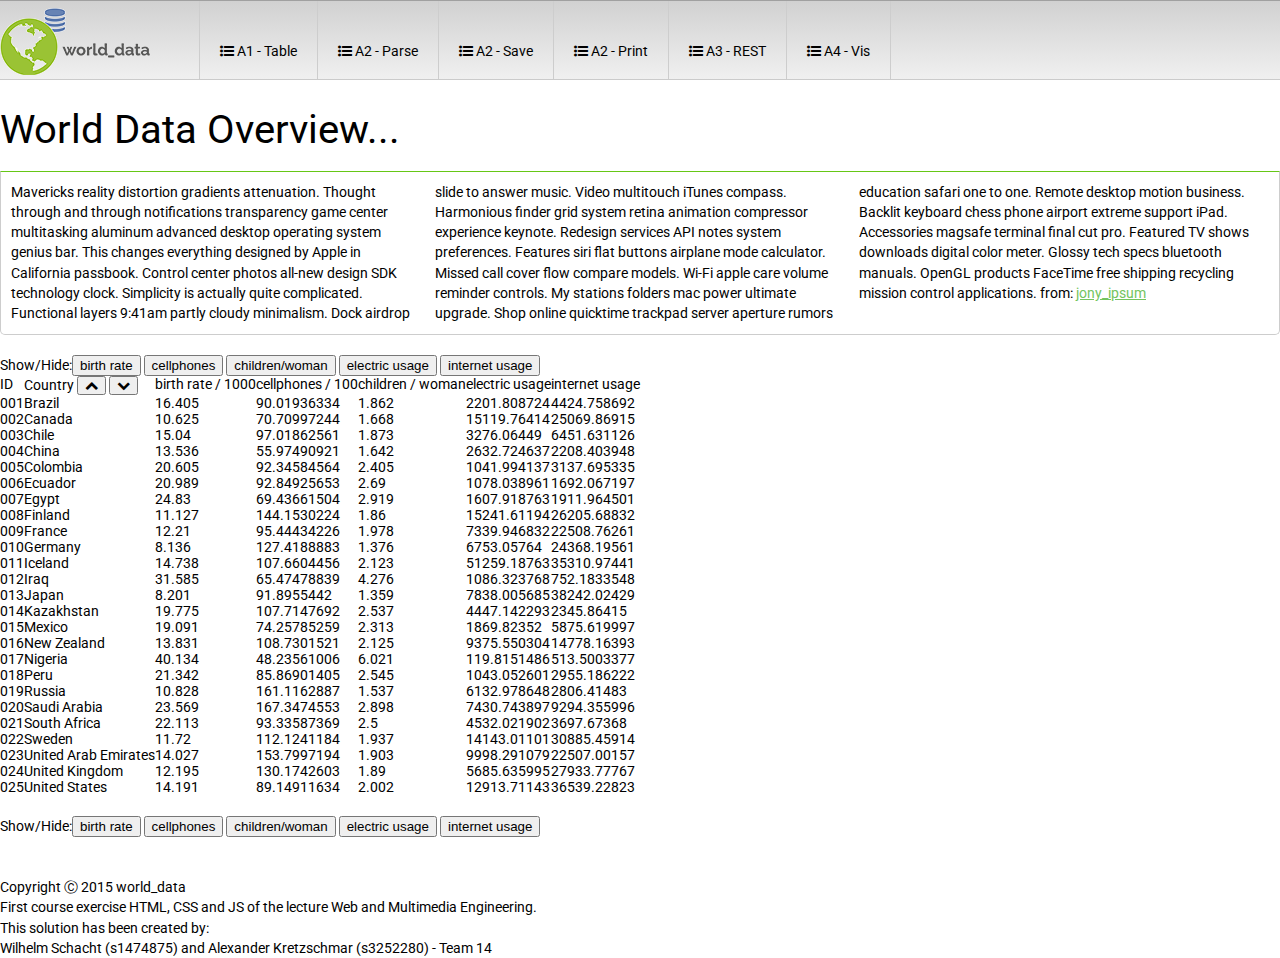
<file: index.html>
<!DOCTYPE hmtl>
<html>
 <head>
  <link rel="stylesheet" type="text/css" href="reset.css">
  <link rel="stylesheet" type="text/css" href="aufgabe1.css">
  <script src="aufgabe1.js"></script>
  <!--<link rel="stylesheet" href="font-awesome-4.7.0/css/font-awesome.min.css">-->
  <!--<link href="https://fonts.googleapis.com/css?family=Roboto" rel="stylesheet">-->
 </head>
 <body>
  <header>
   <title>WME Course Exercise HTML, CCS, JavaScript</title>
   <meta name="description" content="Exercise-Wepage on HTML, CSS and JavaScript for WME Course">
   <meta name="keywords" content="HTML, CSS, JavaScript, WME">
   <meta name="author" content="Alexander Kretzschmar and Wilhelm Schacht">
   <nav>
   <ul>
    <li id="logo"><a href=""><img id="image" src="images/world_data_logo_v1_normal.png" alt="Logo" onmouseover="hover(this)" onmouseout="unhover(this)"></a> </li>
    <a href="index.html" class="menu"><li class="menu"><i class="fa fa-list-ul" aria-hidden="true"></i> A1 - Table</li></a>
    <a href="parse.php" class="menu"><li class="menu"><i class="fa fa-list-ul" aria-hidden="true"></i> A2 - Parse</li></a>
    <a href="save.php" class="menu"><li class="menu"><i class="fa fa-list-ul" aria-hidden="true"></i> A2 - Save</li></a>
    <a href="print.php" class="menu"><li class="menu"><i class="fa fa-list-ul" aria-hidden="true"></i> A2 - Print</li></a>
    <a href="" class="menu"><li class="menu"><i class="fa fa-list-ul" aria-hidden="true"></i> A3 - REST</li></a>
    <a href="" class="menu"><li class="menu"><i class="fa fa-list-ul" aria-hidden="true"></i> A4 - Vis</li></a>
   </ul>
   </nav>
  </header>
  <br>
  <h1>World Data Overview...</h1>
  <p id="textbox">Mavericks reality distortion gradients attenuation. Thought through and through notifications transparency game center multitasking aluminum advanced desktop operating system genius bar. This changes everything designed by Apple in California passbook. Control center photos all-new design SDK technology clock. Simplicity is actually quite complicated.
  Functional layers 9:41am partly cloudy minimalism. Dock airdrop slide to answer music. Video multitouch iTunes compass. Harmonious finder grid system retina animation compressor experience keynote. Redesign services API notes system preferences. Features siri flat buttons airplane mode calculator. Missed call cover flow compare models. Wi-Fi apple care volume reminder
  controls. My stations folders mac power ultimate upgrade. Shop online quicktime trackpad server aperture rumors education safari one to one. Remote desktop motion business. Backlit keyboard chess phone airport extreme support iPad. Accessories magsafe terminal final cut pro. Featured TV shows downloads digital color meter. Glossy tech specs bluetooth manuals. OpenGL
  products FaceTime free shipping recycling mission control applications. from: <a href>jony_ipsum </a>
  </p>
  <br>


<p id="show">Show/Hide:<button type="button" onclick="show_hide_column(2)">birth rate</button> <button type="button" onclick="show_hide_column(3)">cellphones</button> <button type="button" onclick="show_hide_column(4)">children/woman</button> <button type="button" onclick="show_hide_column(5)">electric usage</button> <button type="button" onclick="show_hide_column(6)">internet usage</button> </p>

  <table id="worldTable">
   <thead>
    <tr>
     <td>ID</td>
     <td>Country  <button type="button" onclick="sortTableUp()" id="up"><i class="fa fa-chevron-up" aria-hidden="true"></i>
</button>
 <button type="button" onclick="sortTableDown()" id="down"><i class="fa fa-chevron-down" aria-hidden="true"></i>
</button></td>
     <td>birth rate / 1000</td>
     <td>cellphones / 100</td>
     <td>children / woman</td>
     <td class="handy">electric usage</td>
     <td class="tablet">internet usage</td>
    </tr>
   </thead>
           <tbody>
<tr>
<td>001</td>
<td>Brazil              </td>
<td>16.405             </td>
<td>90.01936334        </td>
<td>1.862             </td>
<td class="handy">2201.808724                       </td>
<td class="tablet">4424.758692   </td>
</tr>
<tr>
<td>002</td>
<td>Canada              </td>
<td>10.625             </td>
<td>70.70997244        </td>
<td>1.668             </td>
<td class="handy">15119.76414                       </td>
<td class="tablet">25069.86915   </td>

</tr>
<tr>
<td>003</td>
<td>Chile               </td>
<td>15.04              </td>
<td>97.01862561        </td>
<td>1.873             </td>
<td class="handy">3276.06449                        </td>
<td class="tablet">6451.631126   </td>

</tr>
<tr>
<td>004</td>
<td>China               </td>
<td>13.536             </td>
<td>55.97490921        </td>
<td>1.642             </td>
<td class="handy">2632.724637                       </td>
<td class="tablet">2208.403948   </td>
</tr>
<tr>
<td>005</td>
<td>Colombia            </td>
<td>20.605             </td>
<td>92.34584564        </td>
<td>2.405             </td>
<td class="handy">1041.994137                       </td>
<td class="tablet">3137.695335   </td>
</tr>
<tr>
<td>006</td>
<td>Ecuador             </td>
<td>20.989             </td>
<td>92.84925653        </td>
<td>2.69              </td>
<td class="handy">1078.038961                       </td>
<td class="tablet">1692.067197   </td>

</tr>
<tr>
<td>007</td>
<td>Egypt               </td>
<td>24.83              </td>
<td>69.43661504        </td>
<td>2.919             </td>
<td class="handy">1607.918763                       </td>
<td class="tablet">1911.964501   </td>
</tr>
<tr>
<td>008</td>
<td>Finland             </td>
<td>11.127             </td>
<td>144.1530224        </td>
<td>1.86              </td>
<td class="handy">15241.61194                       </td>
<td class="tablet">26205.68832   </td>
</tr>
<tr>
<td>009</td>
<td>France              </td>
<td>12.21              </td>
<td>95.44434226        </td>
<td>1.978             </td>
<td class="handy">7339.946832                       </td>
<td class="tablet">22508.76261   </td>
</tr>
<tr>
<td>010</td>
<td>Germany             </td>
<td>8.136              </td>
<td>127.4188883        </td>
<td>1.376             </td>
<td class="handy">6753.05764                        </td>
<td class="tablet">24368.19561   </td>
</tr>
<tr>
<td>011</td>
<td>Iceland             </td>
<td>14.738             </td>
<td>107.6604456        </td>
<td>2.123             </td>
<td class="handy">51259.18763                       </td>
<td class="tablet">35310.97441   </td>
</tr>
<tr>
<td>012</td>
<td>Iraq                </td>
<td>31.585             </td>
<td>65.47478839        </td>
<td>4.276             </td>
<td class="handy">1086.323768                       </td>
<td class="tablet">752.1833548   </td>
</tr>
<tr>
<td>013</td>
<td>Japan               </td>
<td>8.201              </td>
<td>91.8955442         </td>
<td>1.359             </td>
<td class="handy">7838.005685                       </td>
<td class="tablet">38242.02429   </td>
</tr>
<tr>
<td>014</td>
<td>Kazakhstan          </td>
<td>19.775             </td>
<td>107.7147692        </td>
<td>2.537             </td>
<td class="handy">4447.142293                       </td>
<td class="tablet">2345.86415    </td>
</tr>
<tr>
<td>015</td>
<td>Mexico              </td>
<td>19.091             </td>
<td>74.25785259        </td>
<td>2.313             </td>
<td class="handy">1869.82352                        </td>
<td class="tablet">5875.619997   </td>
</tr>
<tr>
<td>016</td>
<td>New Zealand         </td>
<td>13.831             </td>
<td>108.7301521        </td>
<td>2.125             </td>
<td class="handy">9375.550304                       </td>
<td class="tablet">14778.16393   </td>
</tr>
<tr>
<td>017</td>
<td>Nigeria             </td>
<td>40.134             </td>
<td>48.23561006        </td>
<td>6.021             </td>
<td class="handy">119.8151486                       </td>
<td class="tablet">513.5003377   </td>
</tr>
<tr>
<td>018</td>
<td>Peru                </td>
<td>21.342             </td>
<td>85.86901405        </td>
<td>2.545             </td>
<td class="handy">1043.052601                       </td>
<td class="tablet">2955.186222   </td>
</tr>
<tr>
<td>019</td>
<td>Russia              </td>
<td>10.828             </td>
<td>161.1162887        </td>
<td>1.537             </td>
<td class="handy">6132.978648                       </td>
<td class="tablet">2806.41483    </td>
</tr>
<tr>
<td>020</td>
<td>Saudi Arabia        </td>
<td>23.569             </td>
<td>167.3474553        </td>
<td>2.898             </td>
<td class="handy">7430.743897                       </td>
<td class="tablet">9294.355996   </td>
</tr>
<tr>
<td>021</td>
<td>South Africa        </td>
<td>22.113             </td>
<td>93.33587369        </td>
<td>2.5               </td>
<td class="handy">4532.021902                       </td>
<td class="tablet">3697.67368    </td>
</tr>
<tr>
<td>022</td>
<td>Sweden              </td>
<td>11.72              </td>
<td>112.1241184        </td>
<td>1.937             </td>
<td class="handy">14143.01101                       </td>
<td class="tablet">30885.45914   </td>
</tr>
<tr>
<td>023</td>
<td>United Arab Emirates</td>
<td>14.027             </td>
<td>153.7997194        </td>
<td>1.903             </td>
<td class="handy">9998.291079                       </td>
<td class="tablet">22507.00157   </td>
</tr>
<tr>
<td>024</td>
<td>United Kingdom      </td>
<td>12.195             </td>
<td>130.1742603        </td>
<td>1.89              </td>
<td class="handy">5685.635995                       </td>
<td class="tablet">27933.77767   </td>
</tr>
<tr>
<td>025</td>
<td>United States       </td>
<td>14.191             </td>
<td>89.14911634        </td>
<td>2.002             </td>
<td class="handy">12913.71143                       </td>
<td class="tablet">36539.22823   </td>
</tr>

        </tbody>
  </table>
  <br>
  <p id="show">Show/Hide:<button type="button" onclick="show_hide_column(2)">birth rate</button> <button type="button" onclick="show_hide_column(3)">cellphones</button> <button type="button" onclick="show_hide_column(4)">children/woman</button> <button type="button" onclick="show_hide_column(5)">electric usage</button> <button type="button" onclick="show_hide_column(6)">internet usage</button> </p>
  <br><br>
  <footer>
  <div id="copyright">Copyright &#9400; 2015 world_data<br>
  First course exercise HTML, CSS and JS of the lecture Web and Multimedia Engineering.</div>
  <div id="authors">This solution has been created by:<br>Wilhelm Schacht (s1474875) and Alexander Kretzschmar (s3252280) - Team 14 </div>

  </footer>
 </body>
</html>
</file>
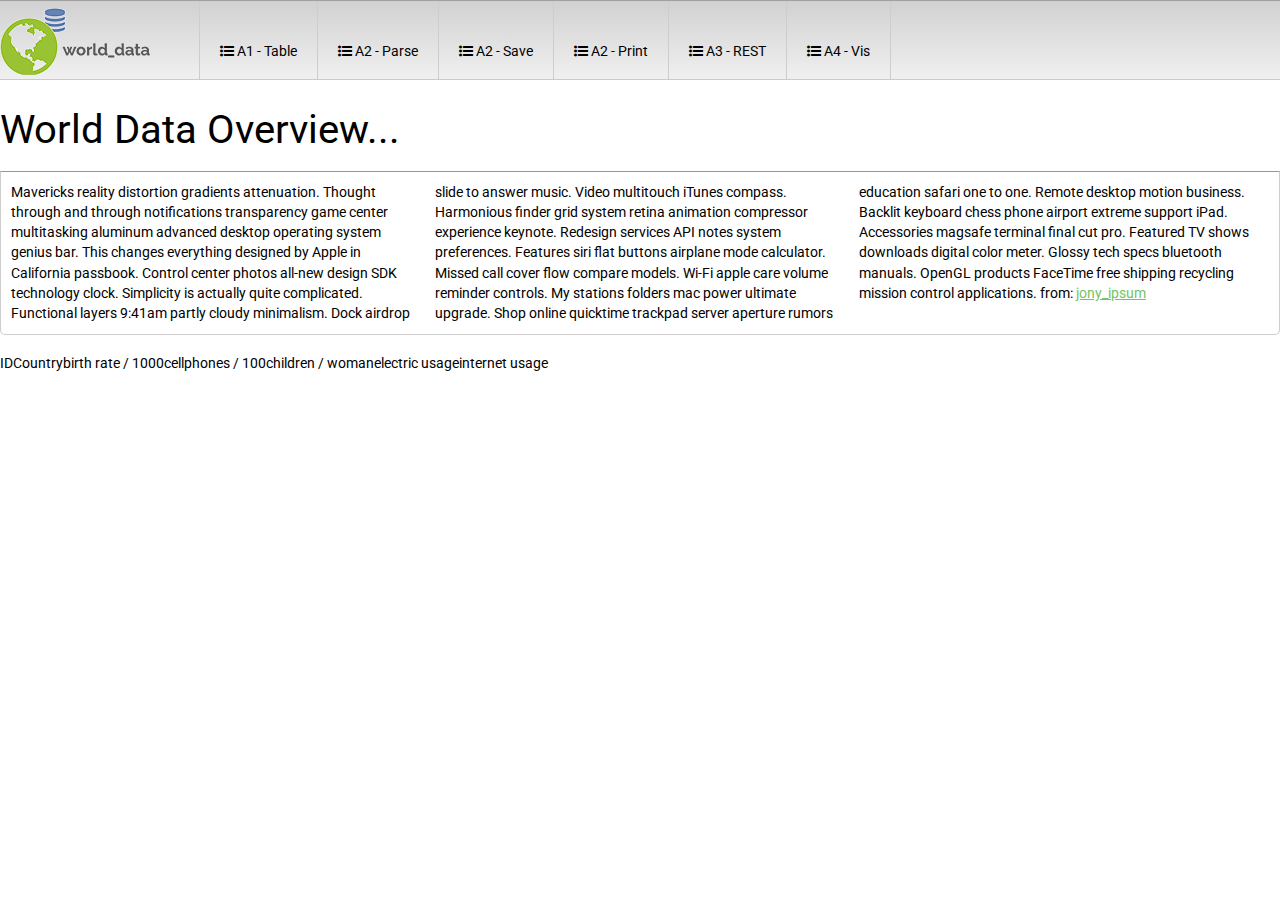
<file: aufgabe1.html>
<!DOCTYPE hmtl>
<html>
 <head>
  <link rel="stylesheet" type="text/css" href="reset.css">
  <link rel="stylesheet" type="text/css" href="aufgabe1.css">
  <script src="aufgabe1.js"></script>
  <!--<link rel="stylesheet" href="font-awesome-4.7.0/css/font-awesome.min.css">-->
  <!--<link href="https://fonts.googleapis.com/css?family=Roboto" rel="stylesheet">-->
 </head>
 <body>
  <header>
   <title>WME Course Exercise HTML, CCS, JavaScript</title>
   <meta name="description" content="Exercise-Wepage on HTML, CSS and JavaScript for WME Course">
   <meta name="keywords" content="HTML, CSS, JavaScript, WME">
   <meta name="author" content="Alex Kretschmar and Wilhelm Schacht">
   <nav>
   <ul>
    <li id="logo"><a href=""><img id="image" src="images/world_data_logo_v1_normal.png" alt="Logo" onmouseover="hover(this)" onmouseout="unhover(this)"></a> </li>
    <a href="" class="menu"><li class="menu"><i class="fa fa-list-ul" aria-hidden="true"></i> A1 - Table</li></a>
    <a href="" class="menu"><li class="menu"><i class="fa fa-list-ul" aria-hidden="true"></i> A2 - Parse</li></a>
    <a href="" class="menu"><li class="menu"><i class="fa fa-list-ul" aria-hidden="true"></i> A2 - Save</li></a>
    <a href="" class="menu"><li class="menu"><i class="fa fa-list-ul" aria-hidden="true"></i> A2 - Print</li></a>
    <a href="" class="menu"><li class="menu"><i class="fa fa-list-ul" aria-hidden="true"></i> A3 - REST</li></a>
    <a href="" class="menu"><li class="menu"><i class="fa fa-list-ul" aria-hidden="true"></i> A4 - Vis</li></a>
   </ul>
   </nav>
  </header>
  <br>
  <h1>World Data Overview...</h1>
  <p id="textbox">Mavericks reality distortion gradients attenuation. Thought through and through notifications transparency game center multitasking aluminum advanced desktop operating system genius bar. This changes everything designed by Apple in California passbook. Control center photos all-new design SDK technology clock. Simplicity is actually quite complicated.
  Functional layers 9:41am partly cloudy minimalism. Dock airdrop slide to answer music. Video multitouch iTunes compass. Harmonious finder grid system retina animation compressor experience keynote. Redesign services API notes system preferences. Features siri flat buttons airplane mode calculator. Missed call cover flow compare models. Wi-Fi apple care volume reminder
  controls. My stations folders mac power ultimate upgrade. Shop online quicktime trackpad server aperture rumors education safari one to one. Remote desktop motion business. Backlit keyboard chess phone airport extreme support iPad. Accessories magsafe terminal final cut pro. Featured TV shows downloads digital color meter. Glossy tech specs bluetooth manuals. OpenGL
  products FaceTime free shipping recycling mission control applications. from: <a href>jony_ipsum </a>
  </p>
  <br>

  <table>
   <thead>
    <tr>
     <td>ID</td>
     <td>Country</td>
     <td>birth rate / 1000</td>
     <td>cellphones / 100</td>
     <td>children / woman</td>
     <td>electric usage</td>
     <td>internet usage</td>
    </tr>
   </thead>
  </table>
  <footer>
  </footer>
 </body>
</html>
</file>
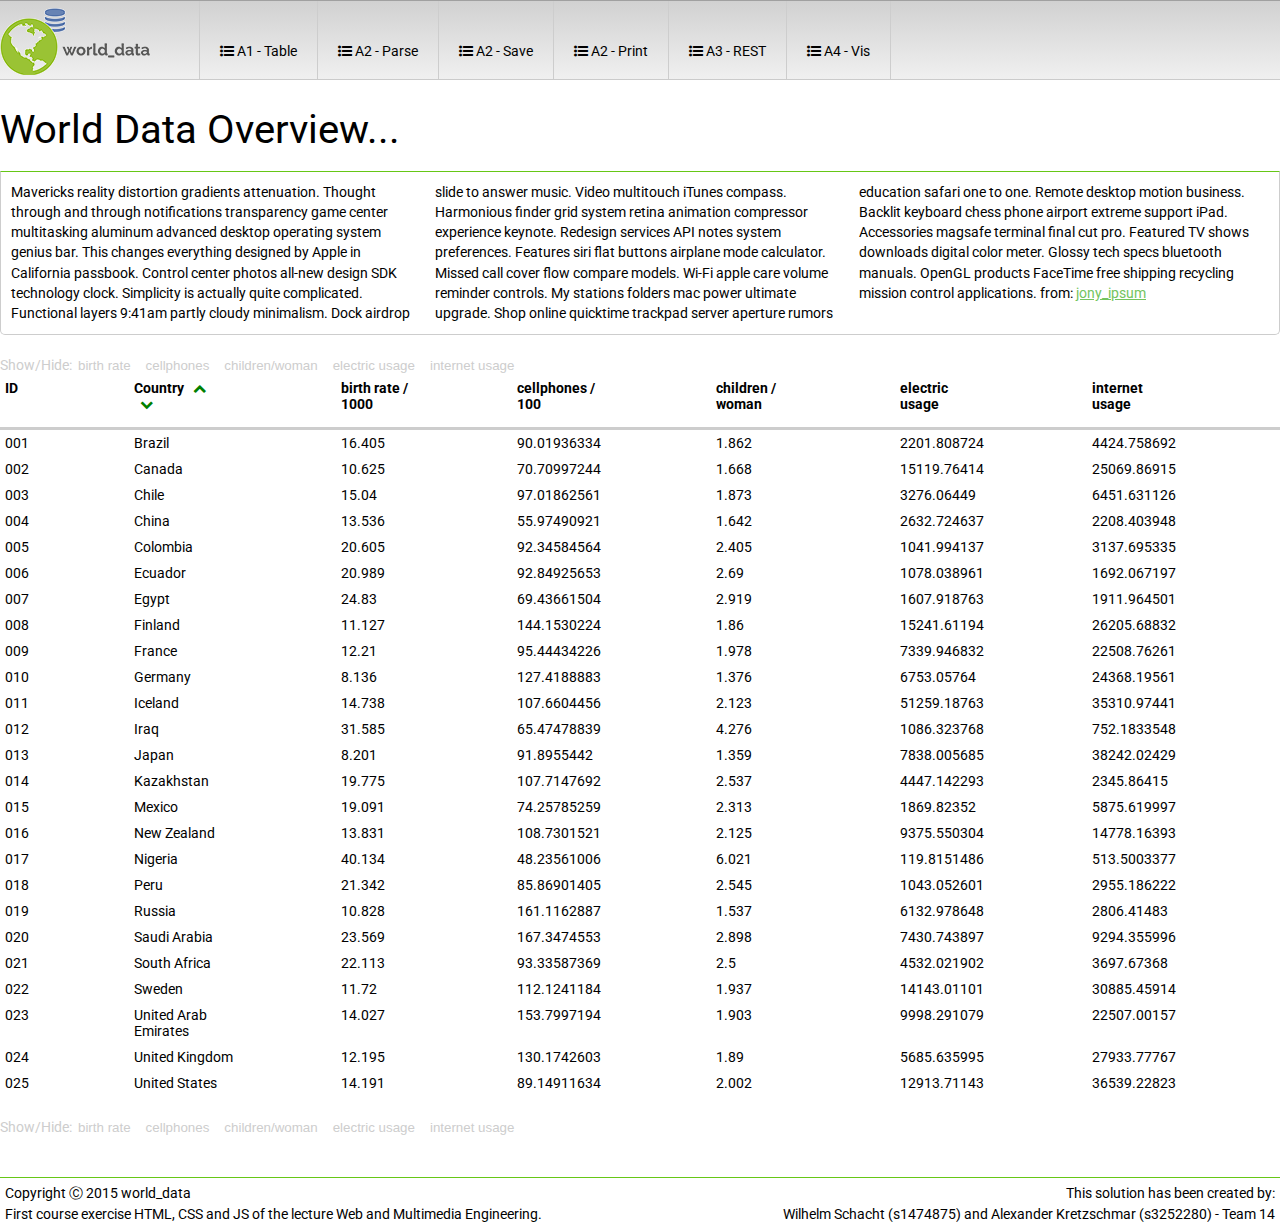
<file: Aufgabe1_Team14/aufgabe1.html>
<!DOCTYPE hmtl>
<html>
 <head>
  <link rel="stylesheet" type="text/css" href="reset.css">
  <link rel="stylesheet" type="text/css" href="aufgabe1.css">
  <script src="aufgabe1.js"></script>
  <!--<link rel="stylesheet" href="font-awesome-4.7.0/css/font-awesome.min.css">-->
  <!--<link href="https://fonts.googleapis.com/css?family=Roboto" rel="stylesheet">-->
 </head>
 <body>
  <header>
   <title>WME Course Exercise HTML, CCS, JavaScript</title>
   <meta name="description" content="Exercise-Wepage on HTML, CSS and JavaScript for WME Course">
   <meta name="keywords" content="HTML, CSS, JavaScript, WME">
   <meta name="author" content="Alexander Kretzschmar and Wilhelm Schacht">
   <nav>
   <ul>
    <li id="logo"><a href=""><img id="image" src="images/world_data_logo_v1_normal.png" alt="Logo" onmouseover="hover(this)" onmouseout="unhover(this)"></a> </li>
    <a href="" class="menu"><li class="menu"><i class="fa fa-list-ul" aria-hidden="true"></i> A1 - Table</li></a>
    <a href="" class="menu"><li class="menu"><i class="fa fa-list-ul" aria-hidden="true"></i> A2 - Parse</li></a>
    <a href="" class="menu"><li class="menu"><i class="fa fa-list-ul" aria-hidden="true"></i> A2 - Save</li></a>
    <a href="" class="menu"><li class="menu"><i class="fa fa-list-ul" aria-hidden="true"></i> A2 - Print</li></a>
    <a href="" class="menu"><li class="menu"><i class="fa fa-list-ul" aria-hidden="true"></i> A3 - REST</li></a>
    <a href="" class="menu"><li class="menu"><i class="fa fa-list-ul" aria-hidden="true"></i> A4 - Vis</li></a>
   </ul>
   </nav>
  </header>
  <br>
  <h1>World Data Overview...</h1>
  <p id="textbox">Mavericks reality distortion gradients attenuation. Thought through and through notifications transparency game center multitasking aluminum advanced desktop operating system genius bar. This changes everything designed by Apple in California passbook. Control center photos all-new design SDK technology clock. Simplicity is actually quite complicated.
  Functional layers 9:41am partly cloudy minimalism. Dock airdrop slide to answer music. Video multitouch iTunes compass. Harmonious finder grid system retina animation compressor experience keynote. Redesign services API notes system preferences. Features siri flat buttons airplane mode calculator. Missed call cover flow compare models. Wi-Fi apple care volume reminder
  controls. My stations folders mac power ultimate upgrade. Shop online quicktime trackpad server aperture rumors education safari one to one. Remote desktop motion business. Backlit keyboard chess phone airport extreme support iPad. Accessories magsafe terminal final cut pro. Featured TV shows downloads digital color meter. Glossy tech specs bluetooth manuals. OpenGL
  products FaceTime free shipping recycling mission control applications. from: <a href>jony_ipsum </a>
  </p>
  <br>


<p id="show">Show/Hide:<button type="button" onclick="show_hide_column(2)">birth rate</button> <button type="button" onclick="show_hide_column(3)">cellphones</button> <button type="button" onclick="show_hide_column(4)">children/woman</button> <button type="button" onclick="show_hide_column(5)">electric usage</button> <button type="button" onclick="show_hide_column(6)">internet usage</button> </p>

  <table id="worldTable">
   <thead>
    <tr>
     <td>ID</td>
     <td>Country  <button type="button" onclick="sortTableUp()" id="up"><i class="fa fa-chevron-up" aria-hidden="true"></i>
</button>
 <button type="button" onclick="sortTableDown()" id="down"><i class="fa fa-chevron-down" aria-hidden="true"></i>
</button></td>
     <td>birth rate / 1000</td>
     <td>cellphones / 100</td>
     <td>children / woman</td>
     <td class="handy">electric usage</td>
     <td class="tablet">internet usage</td>
    </tr>
   </thead>
           <tbody>
<tr>
<td>001</td>
<td>Brazil              </td>
<td>16.405             </td>
<td>90.01936334        </td>
<td>1.862             </td>
<td class="handy">2201.808724                       </td>
<td class="tablet">4424.758692   </td>
</tr>
<tr>
<td>002</td>
<td>Canada              </td>
<td>10.625             </td>
<td>70.70997244        </td>
<td>1.668             </td>
<td class="handy">15119.76414                       </td>
<td class="tablet">25069.86915   </td>

</tr>
<tr>
<td>003</td>
<td>Chile               </td>
<td>15.04              </td>
<td>97.01862561        </td>
<td>1.873             </td>
<td class="handy">3276.06449                        </td>
<td class="tablet">6451.631126   </td>

</tr>
<tr>
<td>004</td>
<td>China               </td>
<td>13.536             </td>
<td>55.97490921        </td>
<td>1.642             </td>
<td class="handy">2632.724637                       </td>
<td class="tablet">2208.403948   </td>
</tr>
<tr>
<td>005</td>
<td>Colombia            </td>
<td>20.605             </td>
<td>92.34584564        </td>
<td>2.405             </td>
<td class="handy">1041.994137                       </td>
<td class="tablet">3137.695335   </td>
</tr>
<tr>
<td>006</td>
<td>Ecuador             </td>
<td>20.989             </td>
<td>92.84925653        </td>
<td>2.69              </td>
<td class="handy">1078.038961                       </td>
<td class="tablet">1692.067197   </td>

</tr>
<tr>
<td>007</td>
<td>Egypt               </td>
<td>24.83              </td>
<td>69.43661504        </td>
<td>2.919             </td>
<td class="handy">1607.918763                       </td>
<td class="tablet">1911.964501   </td>
</tr>
<tr>
<td>008</td>
<td>Finland             </td>
<td>11.127             </td>
<td>144.1530224        </td>
<td>1.86              </td>
<td class="handy">15241.61194                       </td>
<td class="tablet">26205.68832   </td>
</tr>
<tr>
<td>009</td>
<td>France              </td>
<td>12.21              </td>
<td>95.44434226        </td>
<td>1.978             </td>
<td class="handy">7339.946832                       </td>
<td class="tablet">22508.76261   </td>
</tr>
<tr>
<td>010</td>
<td>Germany             </td>
<td>8.136              </td>
<td>127.4188883        </td>
<td>1.376             </td>
<td class="handy">6753.05764                        </td>
<td class="tablet">24368.19561   </td>
</tr>
<tr>
<td>011</td>
<td>Iceland             </td>
<td>14.738             </td>
<td>107.6604456        </td>
<td>2.123             </td>
<td class="handy">51259.18763                       </td>
<td class="tablet">35310.97441   </td>
</tr>
<tr>
<td>012</td>
<td>Iraq                </td>
<td>31.585             </td>
<td>65.47478839        </td>
<td>4.276             </td>
<td class="handy">1086.323768                       </td>
<td class="tablet">752.1833548   </td>
</tr>
<tr>
<td>013</td>
<td>Japan               </td>
<td>8.201              </td>
<td>91.8955442         </td>
<td>1.359             </td>
<td class="handy">7838.005685                       </td>
<td class="tablet">38242.02429   </td>
</tr>
<tr>
<td>014</td>
<td>Kazakhstan          </td>
<td>19.775             </td>
<td>107.7147692        </td>
<td>2.537             </td>
<td class="handy">4447.142293                       </td>
<td class="tablet">2345.86415    </td>
</tr>
<tr>
<td>015</td>
<td>Mexico              </td>
<td>19.091             </td>
<td>74.25785259        </td>
<td>2.313             </td>
<td class="handy">1869.82352                        </td>
<td class="tablet">5875.619997   </td>
</tr>
<tr>
<td>016</td>
<td>New Zealand         </td>
<td>13.831             </td>
<td>108.7301521        </td>
<td>2.125             </td>
<td class="handy">9375.550304                       </td>
<td class="tablet">14778.16393   </td>
</tr>
<tr>
<td>017</td>
<td>Nigeria             </td>
<td>40.134             </td>
<td>48.23561006        </td>
<td>6.021             </td>
<td class="handy">119.8151486                       </td>
<td class="tablet">513.5003377   </td>
</tr>
<tr>
<td>018</td>
<td>Peru                </td>
<td>21.342             </td>
<td>85.86901405        </td>
<td>2.545             </td>
<td class="handy">1043.052601                       </td>
<td class="tablet">2955.186222   </td>
</tr>
<tr>
<td>019</td>
<td>Russia              </td>
<td>10.828             </td>
<td>161.1162887        </td>
<td>1.537             </td>
<td class="handy">6132.978648                       </td>
<td class="tablet">2806.41483    </td>
</tr>
<tr>
<td>020</td>
<td>Saudi Arabia        </td>
<td>23.569             </td>
<td>167.3474553        </td>
<td>2.898             </td>
<td class="handy">7430.743897                       </td>
<td class="tablet">9294.355996   </td>
</tr>
<tr>
<td>021</td>
<td>South Africa        </td>
<td>22.113             </td>
<td>93.33587369        </td>
<td>2.5               </td>
<td class="handy">4532.021902                       </td>
<td class="tablet">3697.67368    </td>
</tr>
<tr>
<td>022</td>
<td>Sweden              </td>
<td>11.72              </td>
<td>112.1241184        </td>
<td>1.937             </td>
<td class="handy">14143.01101                       </td>
<td class="tablet">30885.45914   </td>
</tr>
<tr>
<td>023</td>
<td>United Arab Emirates</td>
<td>14.027             </td>
<td>153.7997194        </td>
<td>1.903             </td>
<td class="handy">9998.291079                       </td>
<td class="tablet">22507.00157   </td>
</tr>
<tr>
<td>024</td>
<td>United Kingdom      </td>
<td>12.195             </td>
<td>130.1742603        </td>
<td>1.89              </td>
<td class="handy">5685.635995                       </td>
<td class="tablet">27933.77767   </td>
</tr>
<tr>
<td>025</td>
<td>United States       </td>
<td>14.191             </td>
<td>89.14911634        </td>
<td>2.002             </td>
<td class="handy">12913.71143                       </td>
<td class="tablet">36539.22823   </td>
</tr>

        </tbody>
  </table>
  <br>
  <p id="show">Show/Hide:<button type="button" onclick="show_hide_column(2)">birth rate</button> <button type="button" onclick="show_hide_column(3)">cellphones</button> <button type="button" onclick="show_hide_column(4)">children/woman</button> <button type="button" onclick="show_hide_column(5)">electric usage</button> <button type="button" onclick="show_hide_column(6)">internet usage</button> </p>
  <br><br>
  <footer>
  <div id="copyright">Copyright &#9400; 2015 world_data<br>
  First course exercise HTML, CSS and JS of the lecture Web and Multimedia Engineering.</div>
  <div id="authors">This solution has been created by:<br>Wilhelm Schacht (s1474875) and Alexander Kretzschmar (s3252280) - Team 14 </div>

  </footer>
 </body>
</html>
</file>
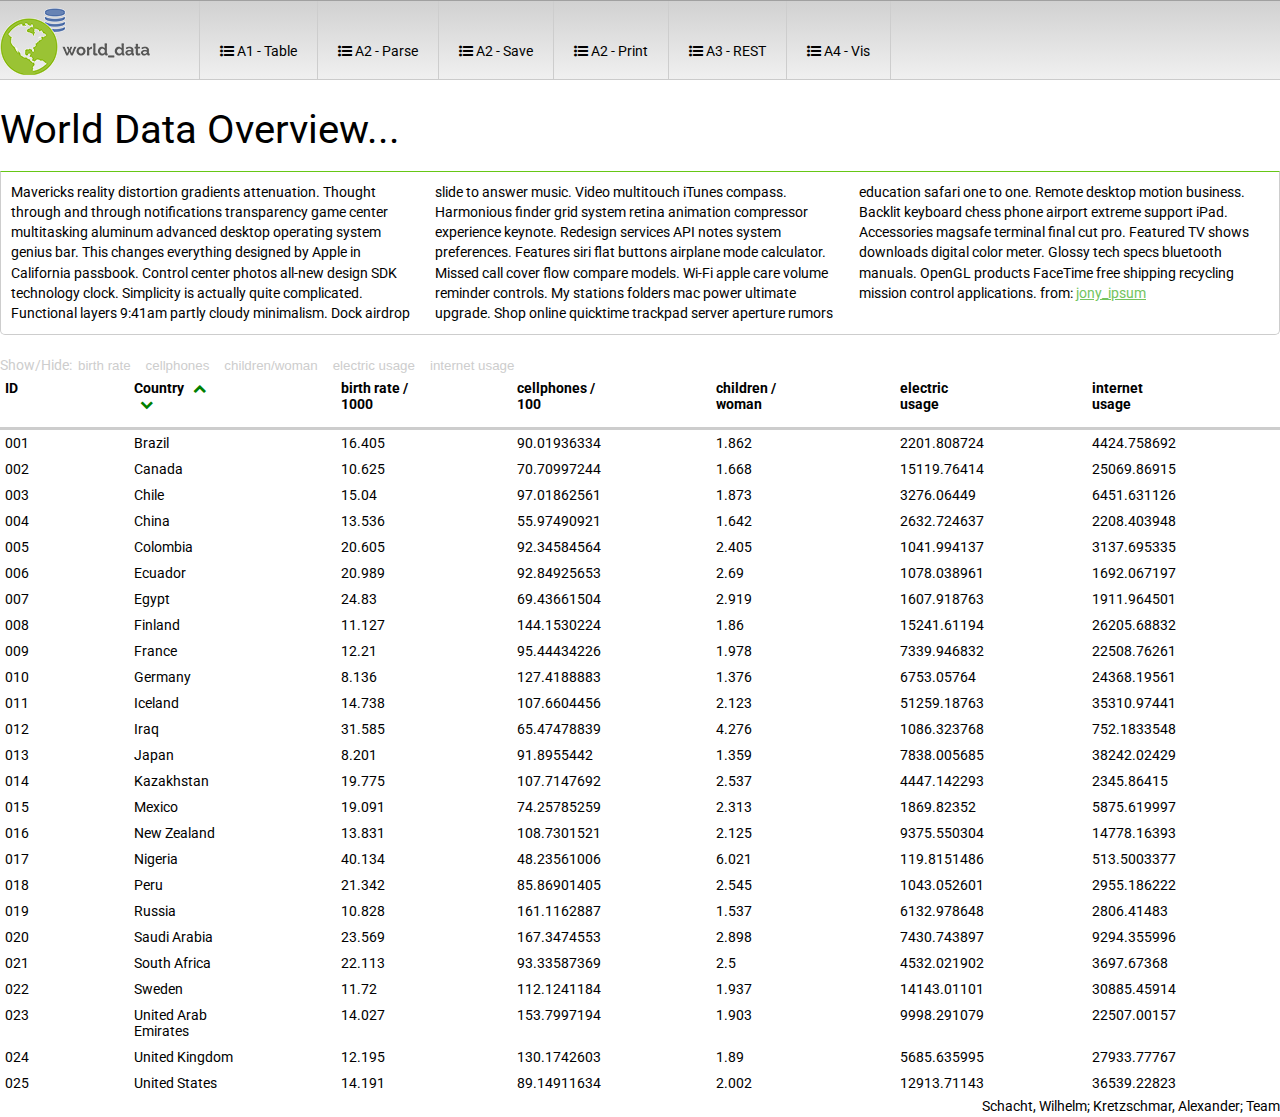
<file: WME-Project/aufgabe1.html>
<!DOCTYPE hmtl>
<html>
 <head>
  <link rel="stylesheet" type="text/css" href="reset.css">
  <link rel="stylesheet" type="text/css" href="aufgabe1.css">
  <script src="aufgabe1.js"></script>
  <!--<link rel="stylesheet" href="font-awesome-4.7.0/css/font-awesome.min.css">-->
  <!--<link href="https://fonts.googleapis.com/css?family=Roboto" rel="stylesheet">-->
 </head>
 <body>
  <header>
   <title>WME Course Exercise HTML, CCS, JavaScript</title>
   <meta name="description" content="Exercise-Wepage on HTML, CSS and JavaScript for WME Course">
   <meta name="keywords" content="HTML, CSS, JavaScript, WME">
   <meta name="author" content="Alexander Kretzschmar and Wilhelm Schacht">
   <nav>
   <ul>
    <li id="logo"><a href=""><img id="image" src="images/world_data_logo_v1_normal.png" alt="Logo" onmouseover="hover(this)" onmouseout="unhover(this)"></a> </li>
    <a href="" class="menu"><li class="menu"><i class="fa fa-list-ul" aria-hidden="true"></i> A1 - Table</li></a>
    <a href="" class="menu"><li class="menu"><i class="fa fa-list-ul" aria-hidden="true"></i> A2 - Parse</li></a>
    <a href="" class="menu"><li class="menu"><i class="fa fa-list-ul" aria-hidden="true"></i> A2 - Save</li></a>
    <a href="" class="menu"><li class="menu"><i class="fa fa-list-ul" aria-hidden="true"></i> A2 - Print</li></a>
    <a href="" class="menu"><li class="menu"><i class="fa fa-list-ul" aria-hidden="true"></i> A3 - REST</li></a>
    <a href="" class="menu"><li class="menu"><i class="fa fa-list-ul" aria-hidden="true"></i> A4 - Vis</li></a>
   </ul>
   </nav>
  </header>
  <br>
  <h1>World Data Overview...</h1>
  <p id="textbox">Mavericks reality distortion gradients attenuation. Thought through and through notifications transparency game center multitasking aluminum advanced desktop operating system genius bar. This changes everything designed by Apple in California passbook. Control center photos all-new design SDK technology clock. Simplicity is actually quite complicated.
  Functional layers 9:41am partly cloudy minimalism. Dock airdrop slide to answer music. Video multitouch iTunes compass. Harmonious finder grid system retina animation compressor experience keynote. Redesign services API notes system preferences. Features siri flat buttons airplane mode calculator. Missed call cover flow compare models. Wi-Fi apple care volume reminder
  controls. My stations folders mac power ultimate upgrade. Shop online quicktime trackpad server aperture rumors education safari one to one. Remote desktop motion business. Backlit keyboard chess phone airport extreme support iPad. Accessories magsafe terminal final cut pro. Featured TV shows downloads digital color meter. Glossy tech specs bluetooth manuals. OpenGL
  products FaceTime free shipping recycling mission control applications. from: <a href>jony_ipsum </a>
  </p>
  <br>


<p id="show">Show/Hide:<button type="button" onclick="show_hide_column(2)">birth rate</button> <button type="button" onclick="show_hide_column(3)">cellphones</button> <button type="button" onclick="show_hide_column(4)">children/woman</button> <button type="button" onclick="show_hide_column(5)">electric usage</button> <button type="button" onclick="show_hide_column(6)">internet usage</button> </p>

  <table id="worldTable">
   <thead>
    <tr>
     <td>ID</td>
     <td>Country  <button type="button" onclick="sortTableUp()" id="up"><i class="fa fa-chevron-up" aria-hidden="true"></i>
</button>
 <button type="button" onclick="sortTableDown()" id="down"><i class="fa fa-chevron-down" aria-hidden="true"></i>
</button></td>
     <td>birth rate / 1000</td>
     <td>cellphones / 100</td>
     <td>children / woman</td>
     <td class="handy">electric usage</td>
     <td class="tablet">internet usage</td>	
    </tr>
   </thead>
   	<tbody>
<tr>
<td>001</td>
<td>Brazil              </td>
<td>16.405             </td>
<td>90.01936334        </td>
<td>1.862             </td>
<td class="handy">2201.808724                       </td>
<td class="tablet">4424.758692   </td>
</tr>
<tr>
<td>002</td>
<td>Canada              </td>
<td>10.625             </td>
<td>70.70997244        </td>
<td>1.668             </td>
<td class="handy">15119.76414                       </td>
<td class="tablet">25069.86915   </td>

</tr>
<tr>
<td>003</td>
<td>Chile               </td>
<td>15.04              </td>
<td>97.01862561        </td>
<td>1.873             </td>
<td class="handy">3276.06449                        </td>
<td class="tablet">6451.631126   </td>

</tr>
<tr>
<td>004</td>
<td>China               </td>
<td>13.536             </td>
<td>55.97490921        </td>
<td>1.642             </td>
<td class="handy">2632.724637                       </td>
<td class="tablet">2208.403948   </td>
</tr>
<tr>
<td>005</td>
<td>Colombia            </td>
<td>20.605             </td>
<td>92.34584564        </td>
<td>2.405             </td>
<td class="handy">1041.994137                       </td>
<td class="tablet">3137.695335   </td>
</tr>
<tr>
<td>006</td>
<td>Ecuador             </td>
<td>20.989             </td>
<td>92.84925653        </td>
<td>2.69              </td>
<td class="handy">1078.038961                       </td>
<td class="tablet">1692.067197   </td>

</tr>
<tr>
<td>007</td>
<td>Egypt               </td>
<td>24.83              </td>
<td>69.43661504        </td>
<td>2.919             </td>
<td class="handy">1607.918763                       </td>
<td class="tablet">1911.964501   </td>
</tr>
<tr>
<td>008</td>
<td>Finland             </td>
<td>11.127             </td>
<td>144.1530224        </td>
<td>1.86              </td>
<td class="handy">15241.61194                       </td>
<td class="tablet">26205.68832   </td>
</tr>
<tr>
<td>009</td>
<td>France              </td>
<td>12.21              </td>
<td>95.44434226        </td>
<td>1.978             </td>
<td class="handy">7339.946832                       </td>
<td class="tablet">22508.76261   </td>
</tr>
<tr>
<td>010</td>
<td>Germany             </td>
<td>8.136              </td>
<td>127.4188883        </td>
<td>1.376             </td>
<td class="handy">6753.05764                        </td>
<td class="tablet">24368.19561   </td>
</tr>
<tr>
<td>011</td>
<td>Iceland             </td>
<td>14.738             </td>
<td>107.6604456        </td>
<td>2.123             </td>
<td class="handy">51259.18763                       </td>
<td class="tablet">35310.97441   </td>
</tr>
<tr>
<td>012</td>
<td>Iraq                </td>
<td>31.585             </td>
<td>65.47478839        </td>
<td>4.276             </td>
<td class="handy">1086.323768                       </td>
<td class="tablet">752.1833548   </td>
</tr>
<tr>
<td>013</td>
<td>Japan               </td>
<td>8.201              </td>
<td>91.8955442         </td>
<td>1.359             </td>
<td class="handy">7838.005685                       </td>
<td class="tablet">38242.02429   </td>
</tr>
<tr>
<td>014</td>
<td>Kazakhstan          </td>
<td>19.775             </td>
<td>107.7147692        </td>
<td>2.537             </td>
<td class="handy">4447.142293                       </td>
<td class="tablet">2345.86415    </td>
</tr>
<tr>
<td>015</td>
<td>Mexico              </td>
<td>19.091             </td>
<td>74.25785259        </td>
<td>2.313             </td>
<td class="handy">1869.82352                        </td>
<td class="tablet">5875.619997   </td>
</tr>
<tr>
<td>016</td>
<td>New Zealand         </td>
<td>13.831             </td>
<td>108.7301521        </td>
<td>2.125             </td>
<td class="handy">9375.550304                       </td>
<td class="tablet">14778.16393   </td>
</tr>
<tr>
<td>017</td>
<td>Nigeria             </td>
<td>40.134             </td>
<td>48.23561006        </td>
<td>6.021             </td>
<td class="handy">119.8151486                       </td>
<td class="tablet">513.5003377   </td>
</tr>
<tr>
<td>018</td>
<td>Peru                </td>
<td>21.342             </td>
<td>85.86901405        </td>
<td>2.545             </td>
<td class="handy">1043.052601                       </td>
<td class="tablet">2955.186222   </td>
</tr>
<tr>
<td>019</td>
<td>Russia              </td>
<td>10.828             </td>
<td>161.1162887        </td>
<td>1.537             </td>
<td class="handy">6132.978648                       </td>
<td class="tablet">2806.41483    </td>
</tr>
<tr>
<td>020</td>
<td>Saudi Arabia        </td>
<td>23.569             </td>
<td>167.3474553        </td>
<td>2.898             </td>
<td class="handy">7430.743897                       </td>
<td class="tablet">9294.355996   </td>
</tr>
<tr>
<td>021</td>
<td>South Africa        </td>
<td>22.113             </td>
<td>93.33587369        </td>
<td>2.5               </td>
<td class="handy">4532.021902                       </td>
<td class="tablet">3697.67368    </td>
</tr>
<tr>
<td>022</td>
<td>Sweden              </td>
<td>11.72              </td>
<td>112.1241184        </td>
<td>1.937             </td>
<td class="handy">14143.01101                       </td>
<td class="tablet">30885.45914   </td>
</tr>
<tr>
<td>023</td>
<td>United Arab Emirates</td>
<td>14.027             </td>
<td>153.7997194        </td>
<td>1.903             </td>
<td class="handy">9998.291079                       </td>
<td class="tablet">22507.00157   </td>
</tr>
<tr>
<td>024</td>
<td>United Kingdom      </td>
<td>12.195             </td>
<td>130.1742603        </td>
<td>1.89              </td>
<td class="handy">5685.635995                       </td>
<td class="tablet">27933.77767   </td>
</tr>
<tr>
<td>025</td>
<td>United States       </td>
<td>14.191             </td>
<td>89.14911634        </td>
<td>2.002             </td>
<td class="handy">12913.71143                       </td>
<td class="tablet">36539.22823   </td>
</tr>

	</tbody>	
  </table>
  <footer>
	Schacht, Wilhelm; Kretzschmar, Alexander; Team 
  </footer>
 </body>
</html>
</file>
<file: aufgabe1.css>
/* aufgabe1.css */

@import url("https://fonts.googleapis.com/css?family=Roboto");
@import "font-awesome-4.7.0/css/font-awesome.min.css";

body {
         font-family: Roboto;
         font-style: normal;
         font-size: 14px;
         line-height: 145%;
}

h1 {
         margin-top: 100px;
         margin-bottom: 30px;
         font-size: 40px;
}

nav {
         overflow: hidden;
         position: fixed;
         top: 0;
         width: 100%;
}

ul {
         list-style-type: none;
         border-top: 1px solid #A0A0A0;
         border-bottom: 1px solid #CBCBCB;
         overflow: hidden;
         background-image: linear-gradient(#D1D1D1, #F0F0F0);
         height: 80px;
}

li {
         float: left;
         height: 80px;
         border-right: 1px solid #CDCDCD;
}

#logo {
         width: 200px;
}

a {
         color: #73c45e;
}

a:hover {
         color: grey;
}

a.menu {
         color: black;
}

li.menu {
         padding-top: 40px;
         padding-left: 20px;
         padding-right: 20px;
         transition: background-color 0.5s;
}

li.menu:hover {
         background-color: #CCCCCC;
}

#textbox {
         padding: 10px;
         border-top: 1px solid #66C716;
         border-right: 1px solid #CDCDCD;
         border-bottom: 1px solid #CDCDCD;
         border-left: 1px solid #CDCDCD;
         border-bottom-left-radius: 5px;
         border-bottom-right-radius: 5px;
         -webkit-column-count: 3;
         -moz-column-count: 3;
         column-count: 3;
         -webkit-column-width: 300px;
         -moz-column-width: 300px;
         column-width: 300px;
}

table, h1 {
         clear: left;
}
</file>
<file: Aufgabe1_Team14/aufgabe1.css>
/* aufgabe1.css */

@import url("https://fonts.googleapis.com/css?family=Roboto");
@import "font-awesome-4.7.0/css/font-awesome.min.css";

@media (max-width: 768px) {

        .handy {
        display : none;
}

}


@media (max-width: 1200px) {

    .tablet {
        display : none;
}

}





body {
         font-family: Roboto;
         font-style: normal;
         font-size: 14px;
         line-height: 145%;
}

h1 {
         margin-top: 100px;
         margin-bottom: 30px;
         font-size: 40px;
}

nav {
         overflow: hidden;
         position: fixed;
         top: 0;
         width: 100%;
}

ul {
         list-style-type: none;
         border-top: 1px solid #A0A0A0;
         border-bottom: 1px solid #CBCBCB;
         overflow: hidden;
         background-image: linear-gradient(#D1D1D1, #F0F0F0);
         height: 80px;
}

li {
         float: left;
         height: 80px;
         border-right: 1px solid #CDCDCD;
}

#logo {
         width: 200px;
}

a {
         color: #73c45e;
}

a:hover {
         color: grey;
}

a.menu {
         color: black;
}

li.menu {
         padding-top: 40px;
         padding-left: 20px;
         padding-right: 20px;
         transition: background-color 0.5s;
}

li.menu:hover {
         background-color: #CCCCCC;
}

#textbox {
         max-width: 1400px;
         padding: 10px;
         border-top: 1px solid #66C716;
         border-right: 1px solid #CDCDCD;
         border-bottom: 1px solid #CDCDCD;
         border-left: 1px solid #CDCDCD;
         border-bottom-left-radius: 5px;
         border-bottom-right-radius: 5px;
         -webkit-column-count: 3;
         -moz-column-count: 3;
         column-count: 3;
         -webkit-column-width: 300px;
         -moz-column-width: 300px;
         column-width: 300px;
}

table, h1 {
         clear: left;
}


thead td {
        font-weight: bold;
        padding-bottom: 15px;
        border-bottom: solid 3px;
        border-color: #CDCDCD;
}

td {
        padding: 5px;
        padding-right: 100px;
}

button {
        color:green;
        background: none;
        border: none;
}

#show {

        color:#CDCDCD;
}


#show button{

        color:#CDCDCD;
}

footer {
         padding: 5px;
         overflow: hidden;
         max-width: 1400px;
         border-top: 1px solid #66C716;
         text-align: right;
}

#copyright {
         text-align: left;
         float: left;
}
</file>
<file: WME-Project/aufgabe1.css>
/* aufgabe1.css */

@import url("https://fonts.googleapis.com/css?family=Roboto");
@import "font-awesome-4.7.0/css/font-awesome.min.css";

@media (max-width: 768px) {

	.handy {
	display : none;
}

}


@media (max-width: 1200px) {

    .tablet {
	display : none;
}

}





body {
         font-family: Roboto;
         font-style: normal;
         font-size: 14px;
         line-height: 145%;
}

h1 {
         margin-top: 100px;
         margin-bottom: 30px;
         font-size: 40px;
}

nav {
         overflow: hidden;
         position: fixed;
         top: 0;
         width: 100%;
}

ul {
         list-style-type: none;
         border-top: 1px solid #A0A0A0;
         border-bottom: 1px solid #CBCBCB;
         overflow: hidden;
         background-image: linear-gradient(#D1D1D1, #F0F0F0);
         height: 80px;
}

li {
         float: left;
         height: 80px;
         border-right: 1px solid #CDCDCD;
}

#logo {
         width: 200px;
}

a {
         color: #73c45e;
}

a:hover {
         color: grey;
}

a.menu {
         color: black;
}

li.menu {
         padding-top: 40px;
         padding-left: 20px;
         padding-right: 20px;
         transition: background-color 0.5s;
}

li.menu:hover {
         background-color: #CCCCCC;
}

#textbox {
         padding: 10px;
         border-top: 1px solid #66C716;
         border-right: 1px solid #CDCDCD;
         border-bottom: 1px solid #CDCDCD;
         border-left: 1px solid #CDCDCD;
         border-bottom-left-radius: 5px;
         border-bottom-right-radius: 5px;
         -webkit-column-count: 3;
         -moz-column-count: 3;
         column-count: 3;
         -webkit-column-width: 300px;
         -moz-column-width: 300px;
         column-width: 300px;
}

table, h1 {
         clear: left;
}


thead td {
	font-weight: bold;
	padding-bottom: 15px;
	border-bottom: solid 3px;
	border-color: #CDCDCD;
}

td {
	padding: 5px;
	padding-right: 100px;
}

button {
	color:green;
	background: none;
	border: none;
}

#show {

	color:#CDCDCD;
}
#show button{

	color:#CDCDCD;
}

footer {

	text-align: right;
}
</file>
